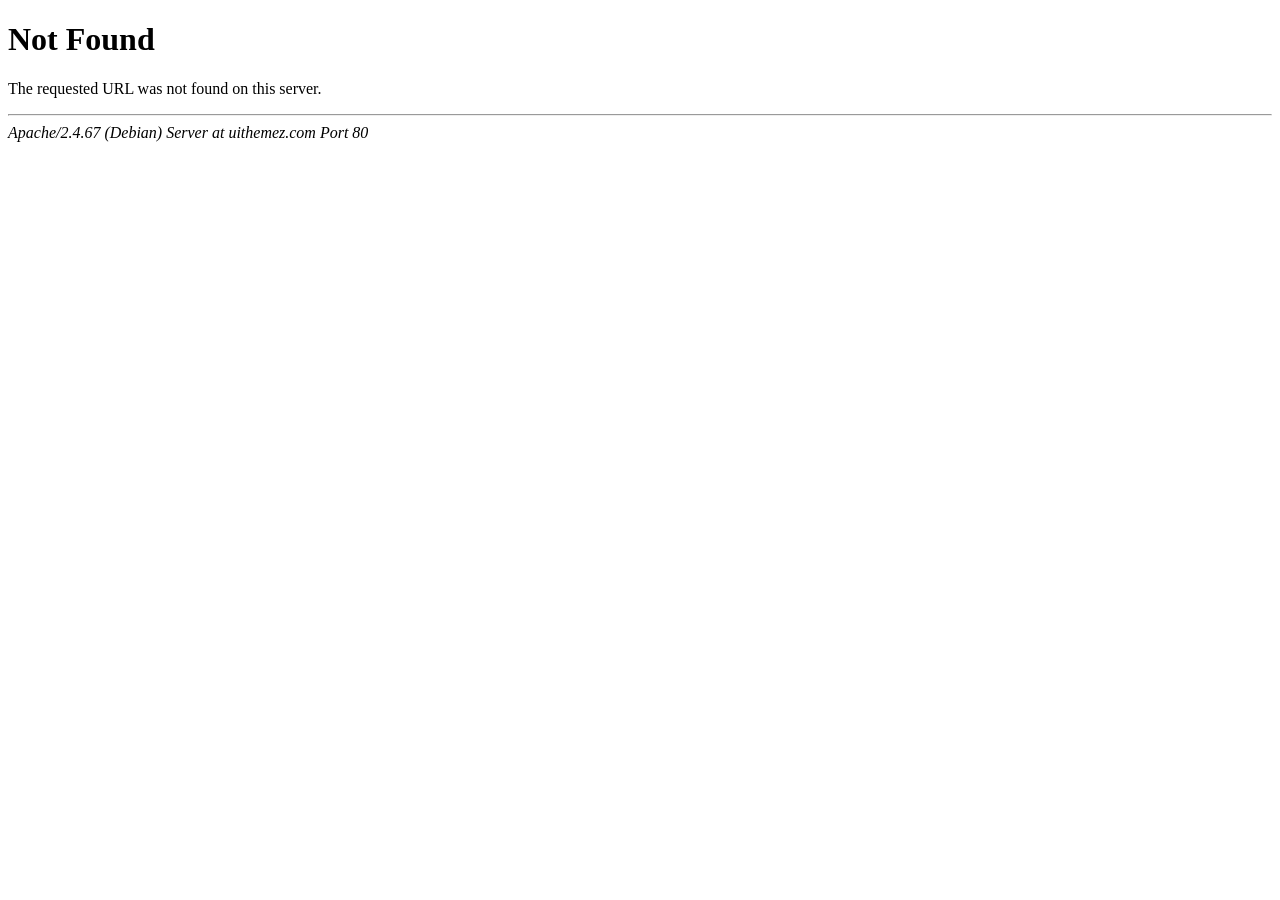
<file: css/base.html>
<!DOCTYPE HTML PUBLIC "-//W3C//DTD HTML 4.01//EN" "http://www.w3.org/TR/html4/strict.dtd">
<html><head>
<title>404 Not Found</title>
</head><body>
<h1>Not Found</h1>
<p>The requested URL was not found on this server.</p>
<hr>
<address>Apache/2.4.67 (Debian) Server at uithemez.com Port 80</address>
</body></html>
</file>
